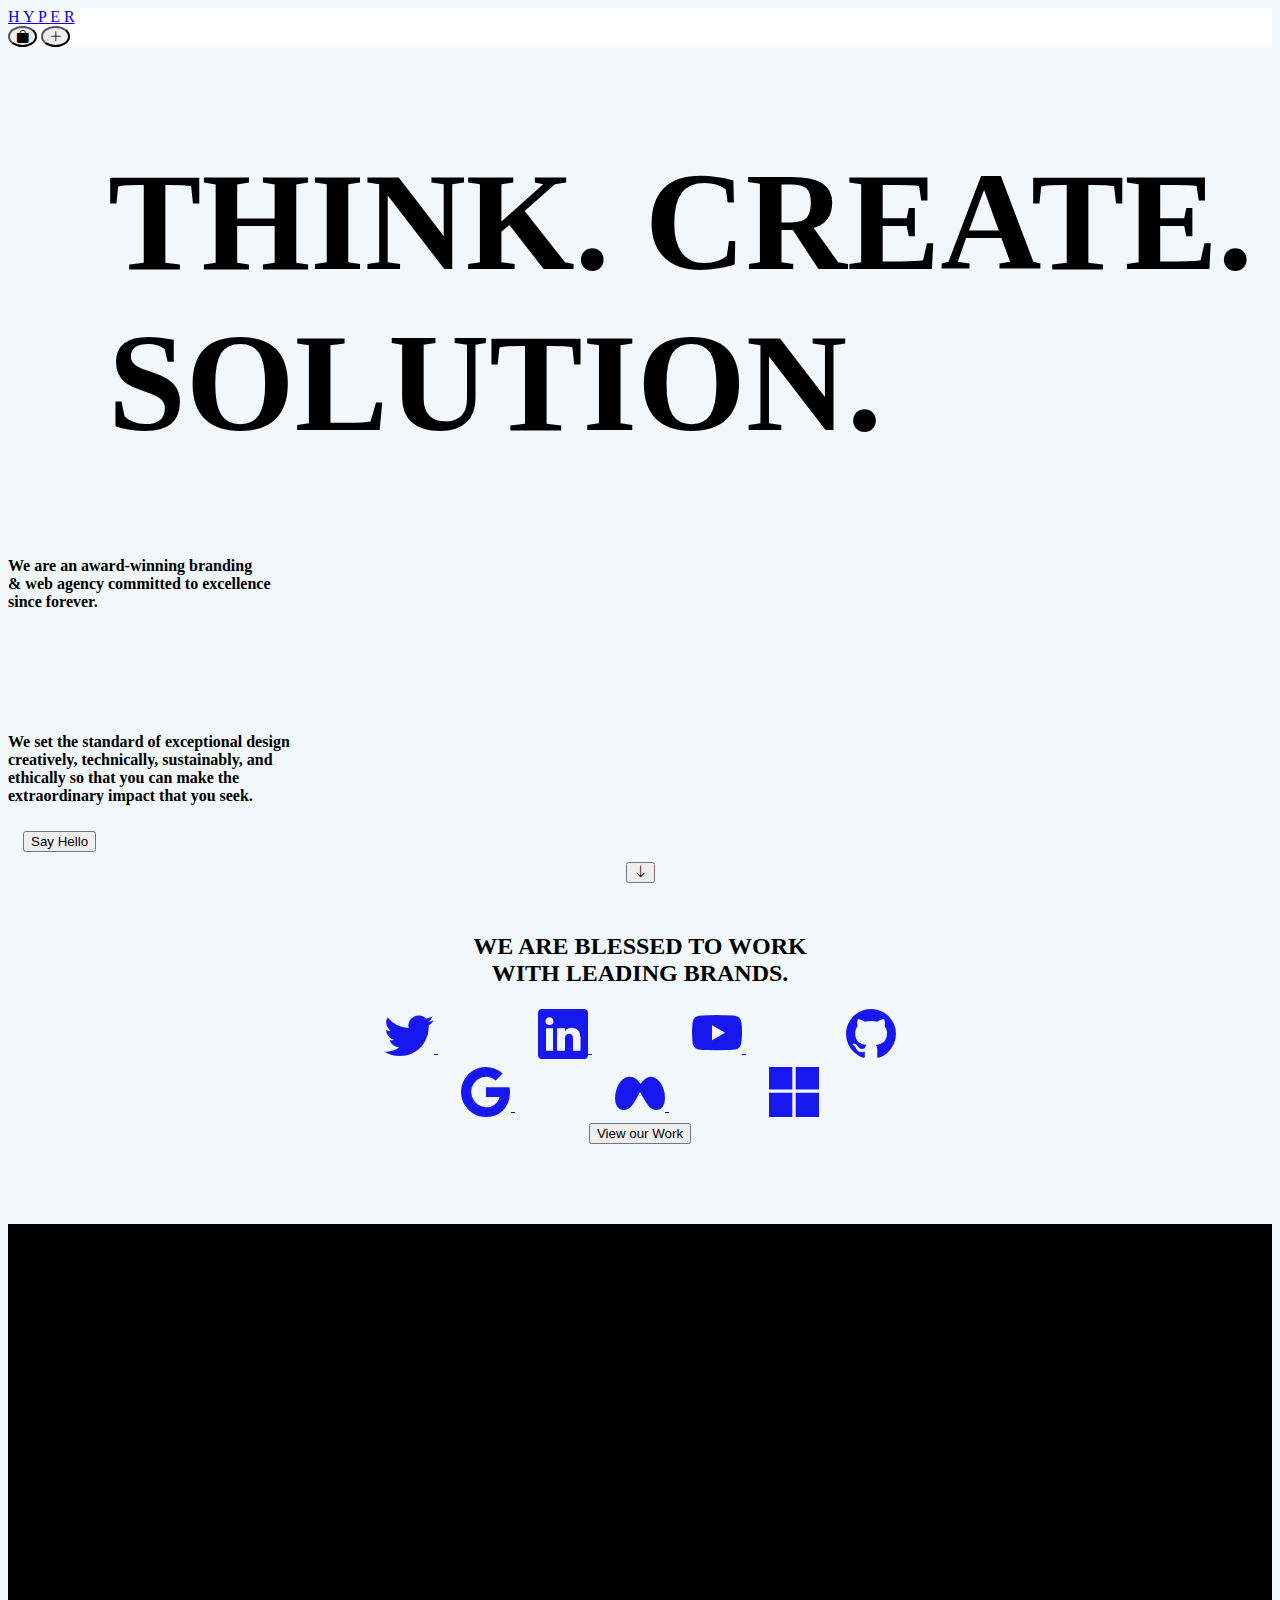
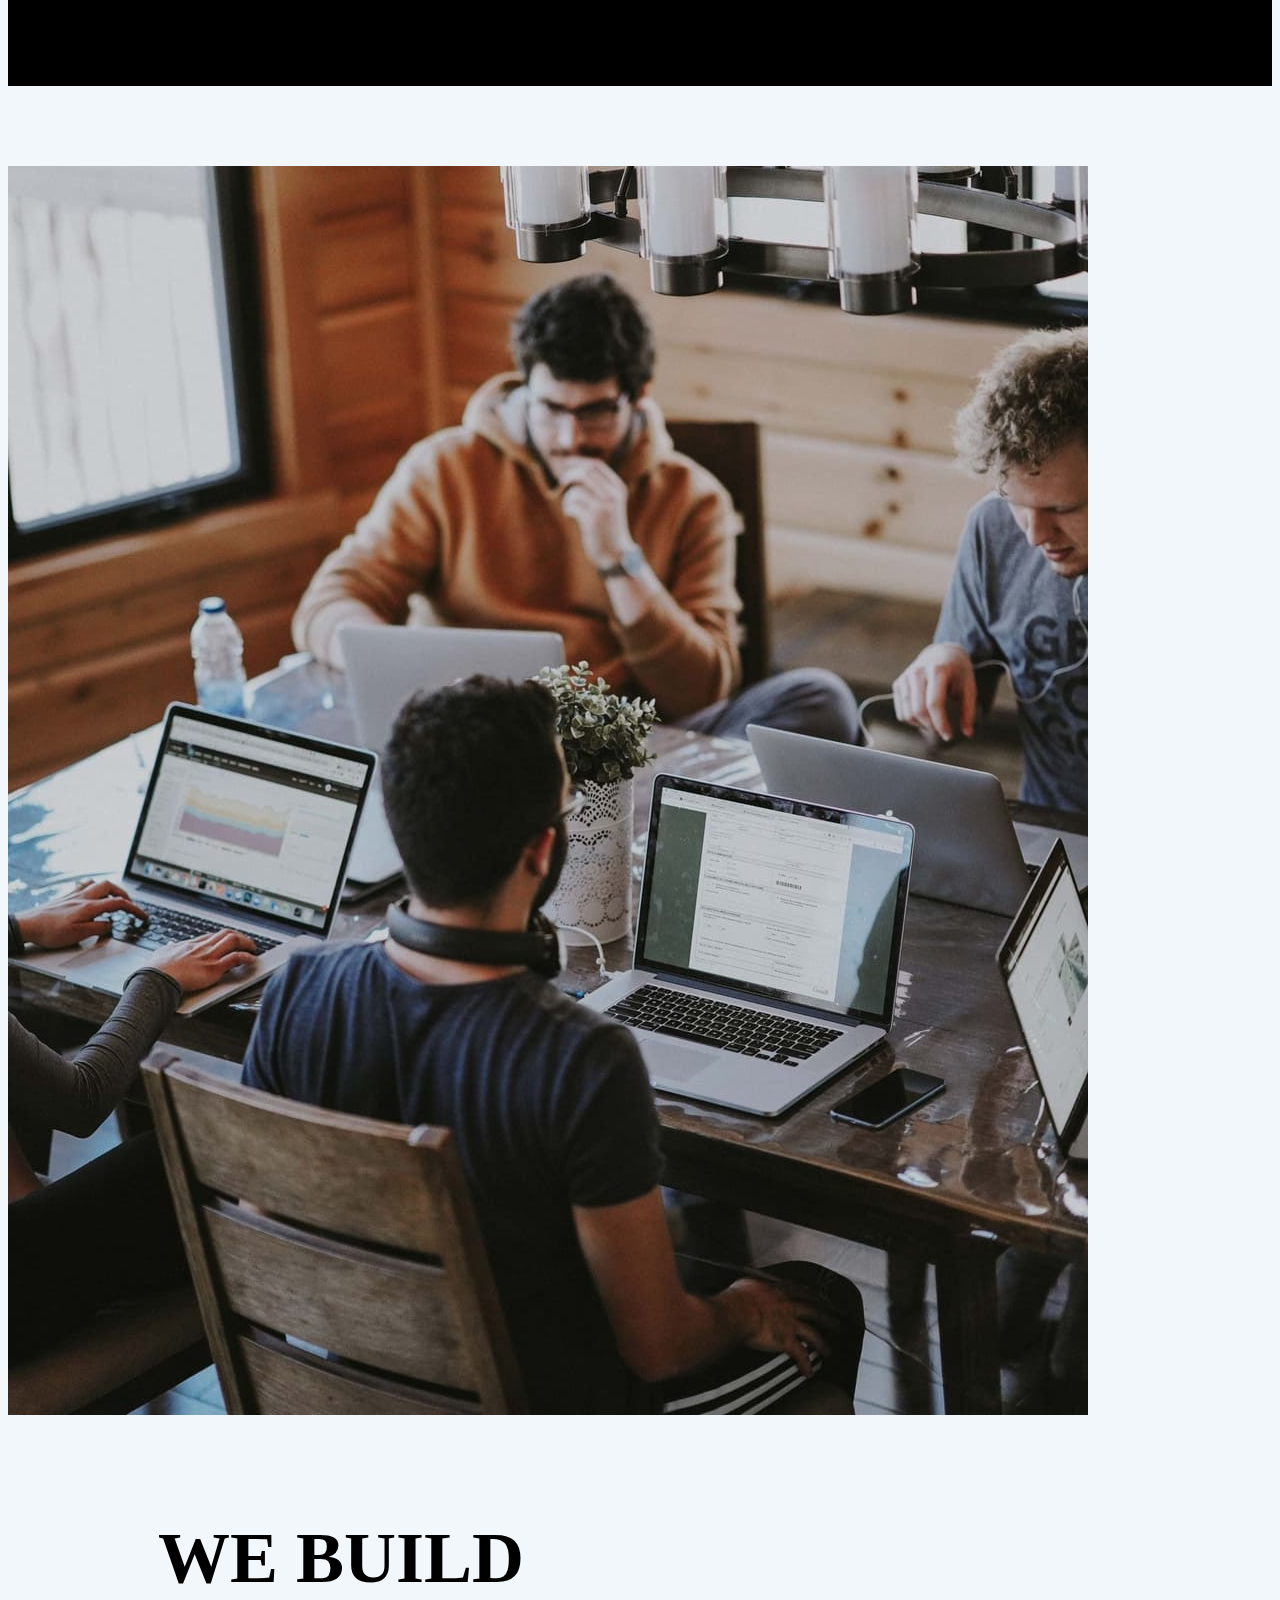
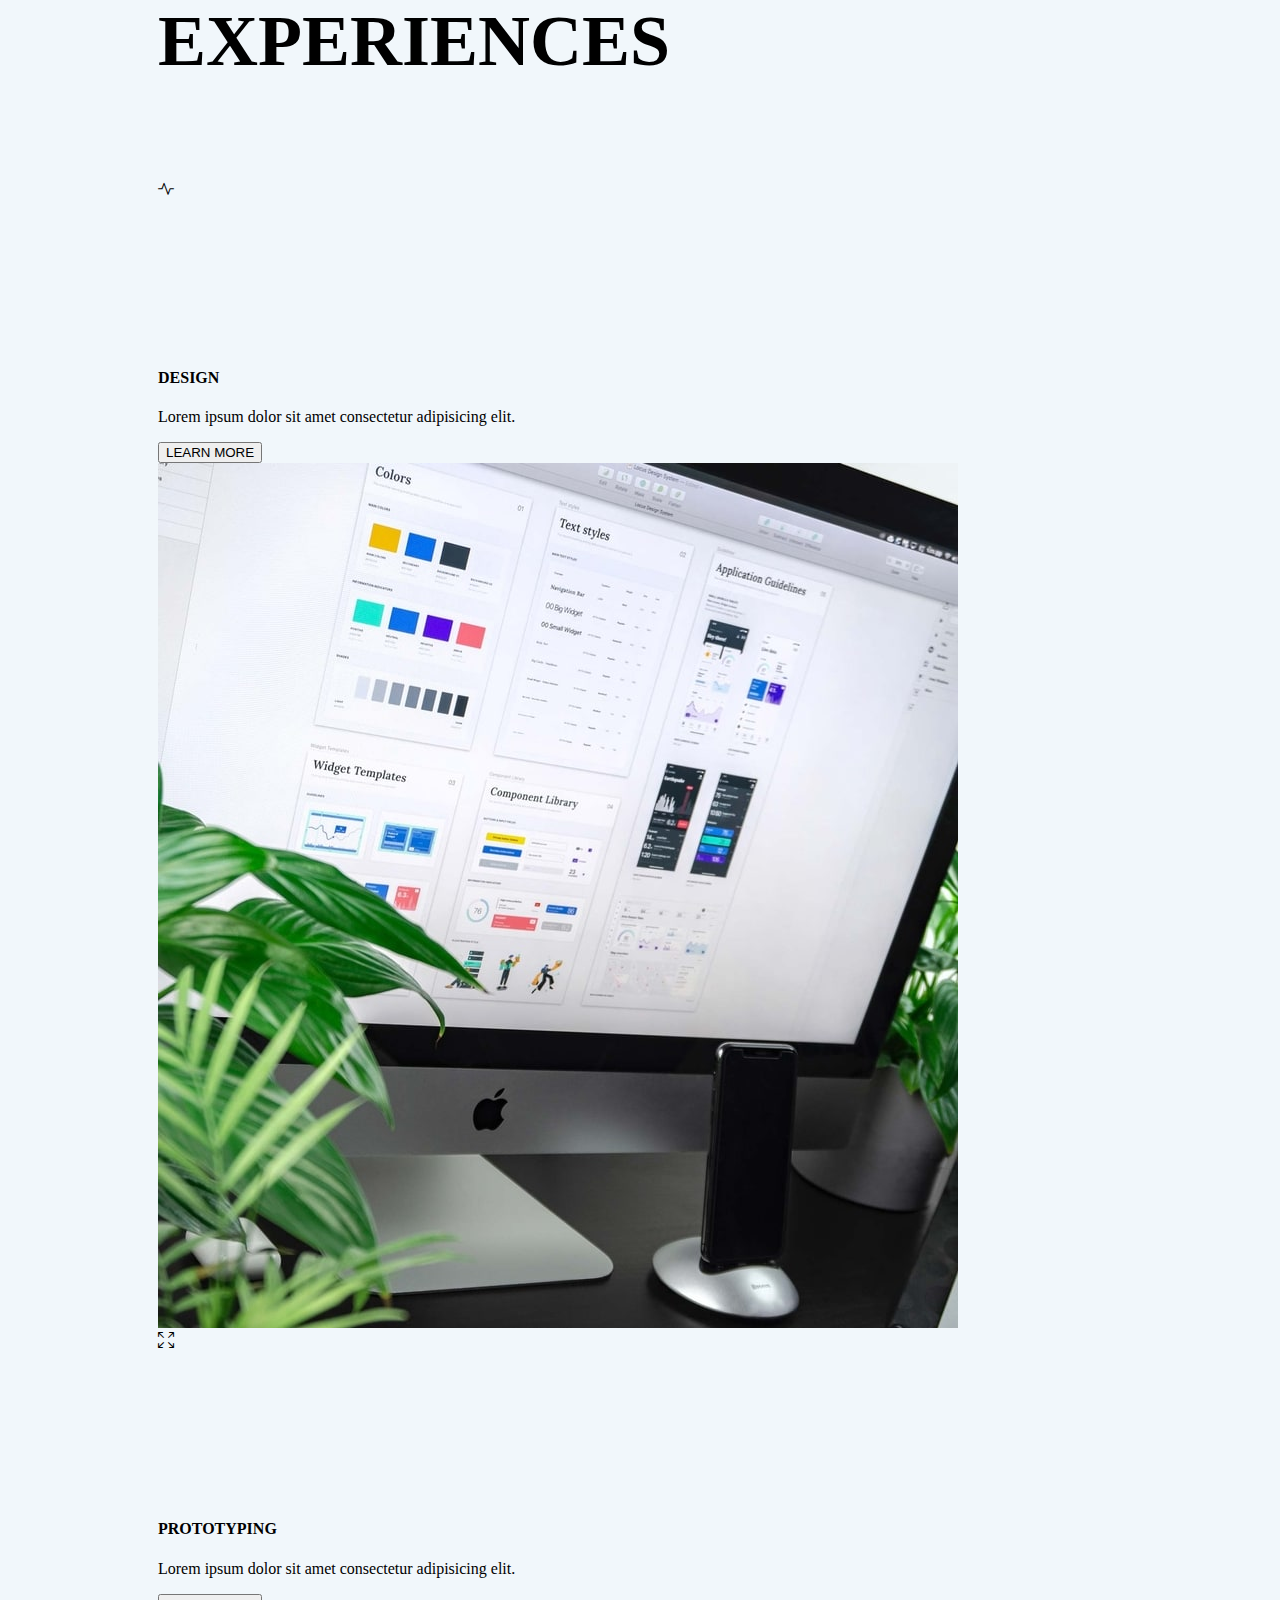
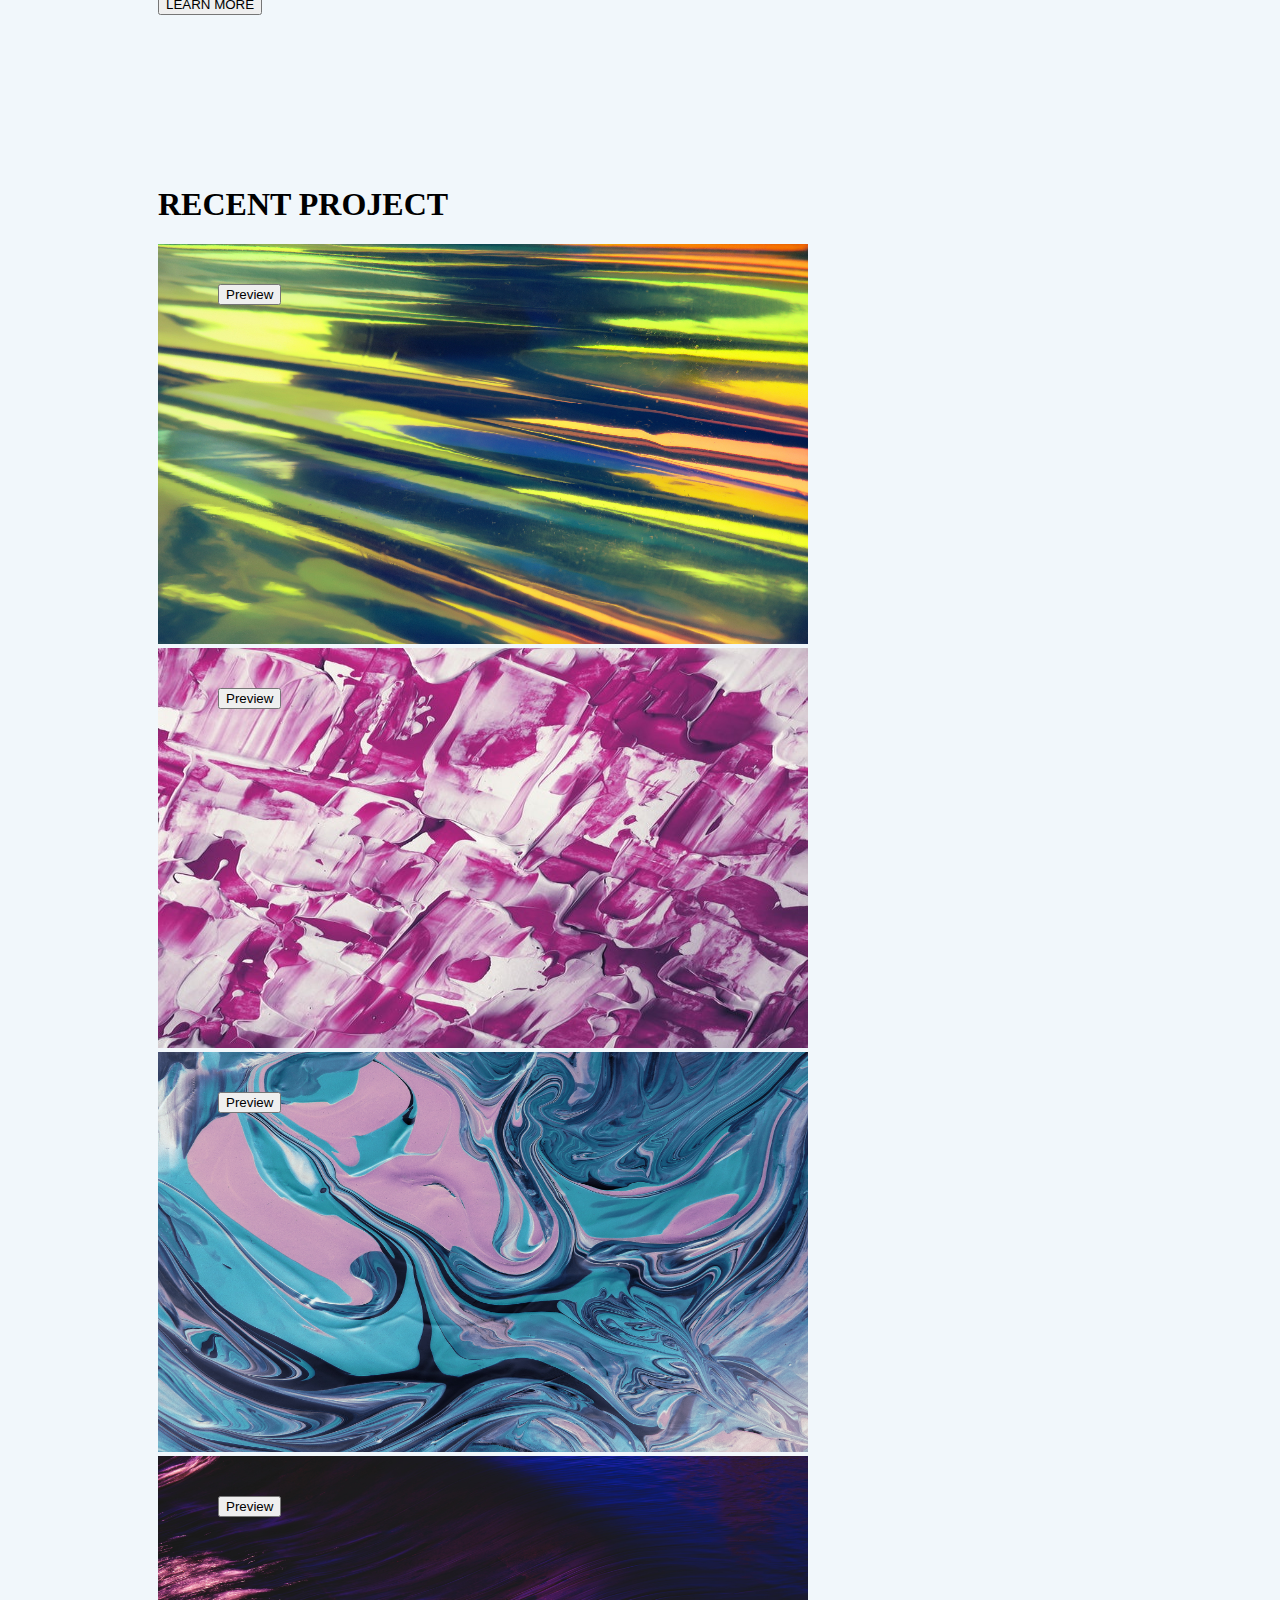
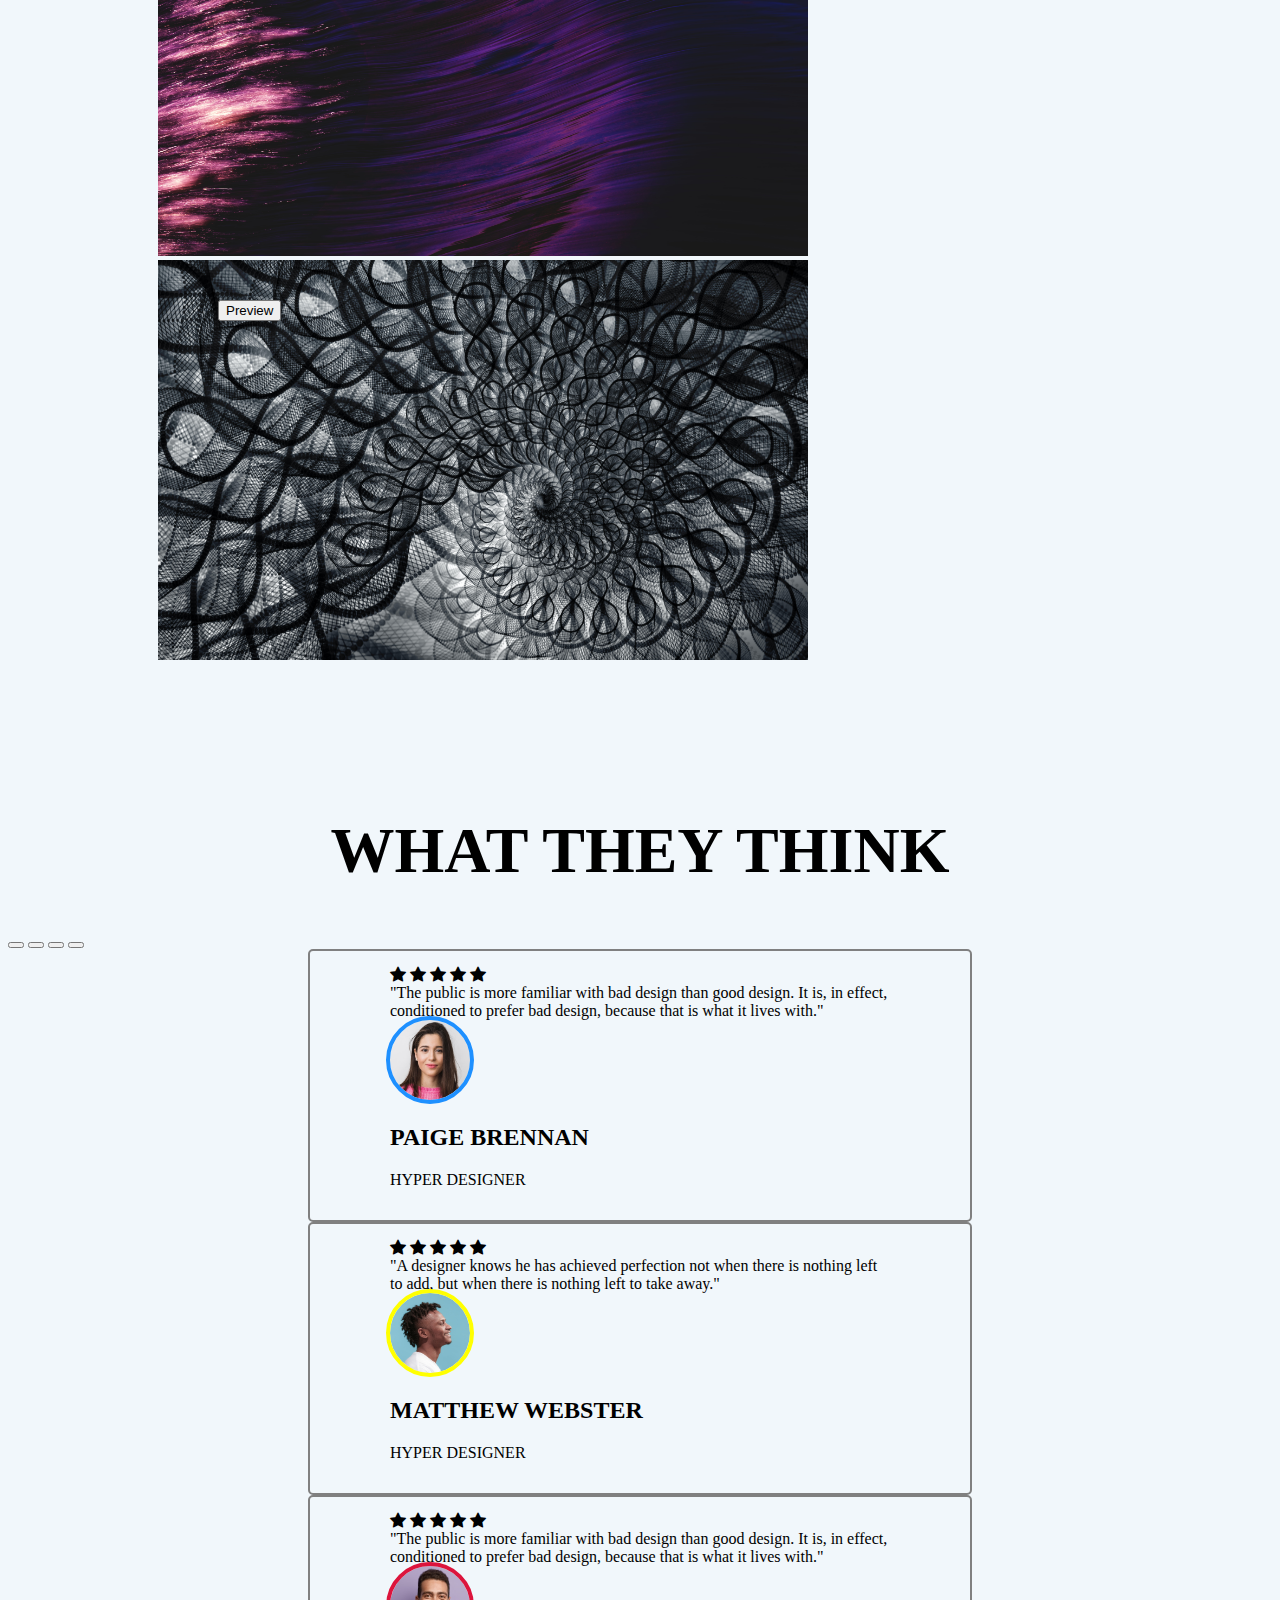
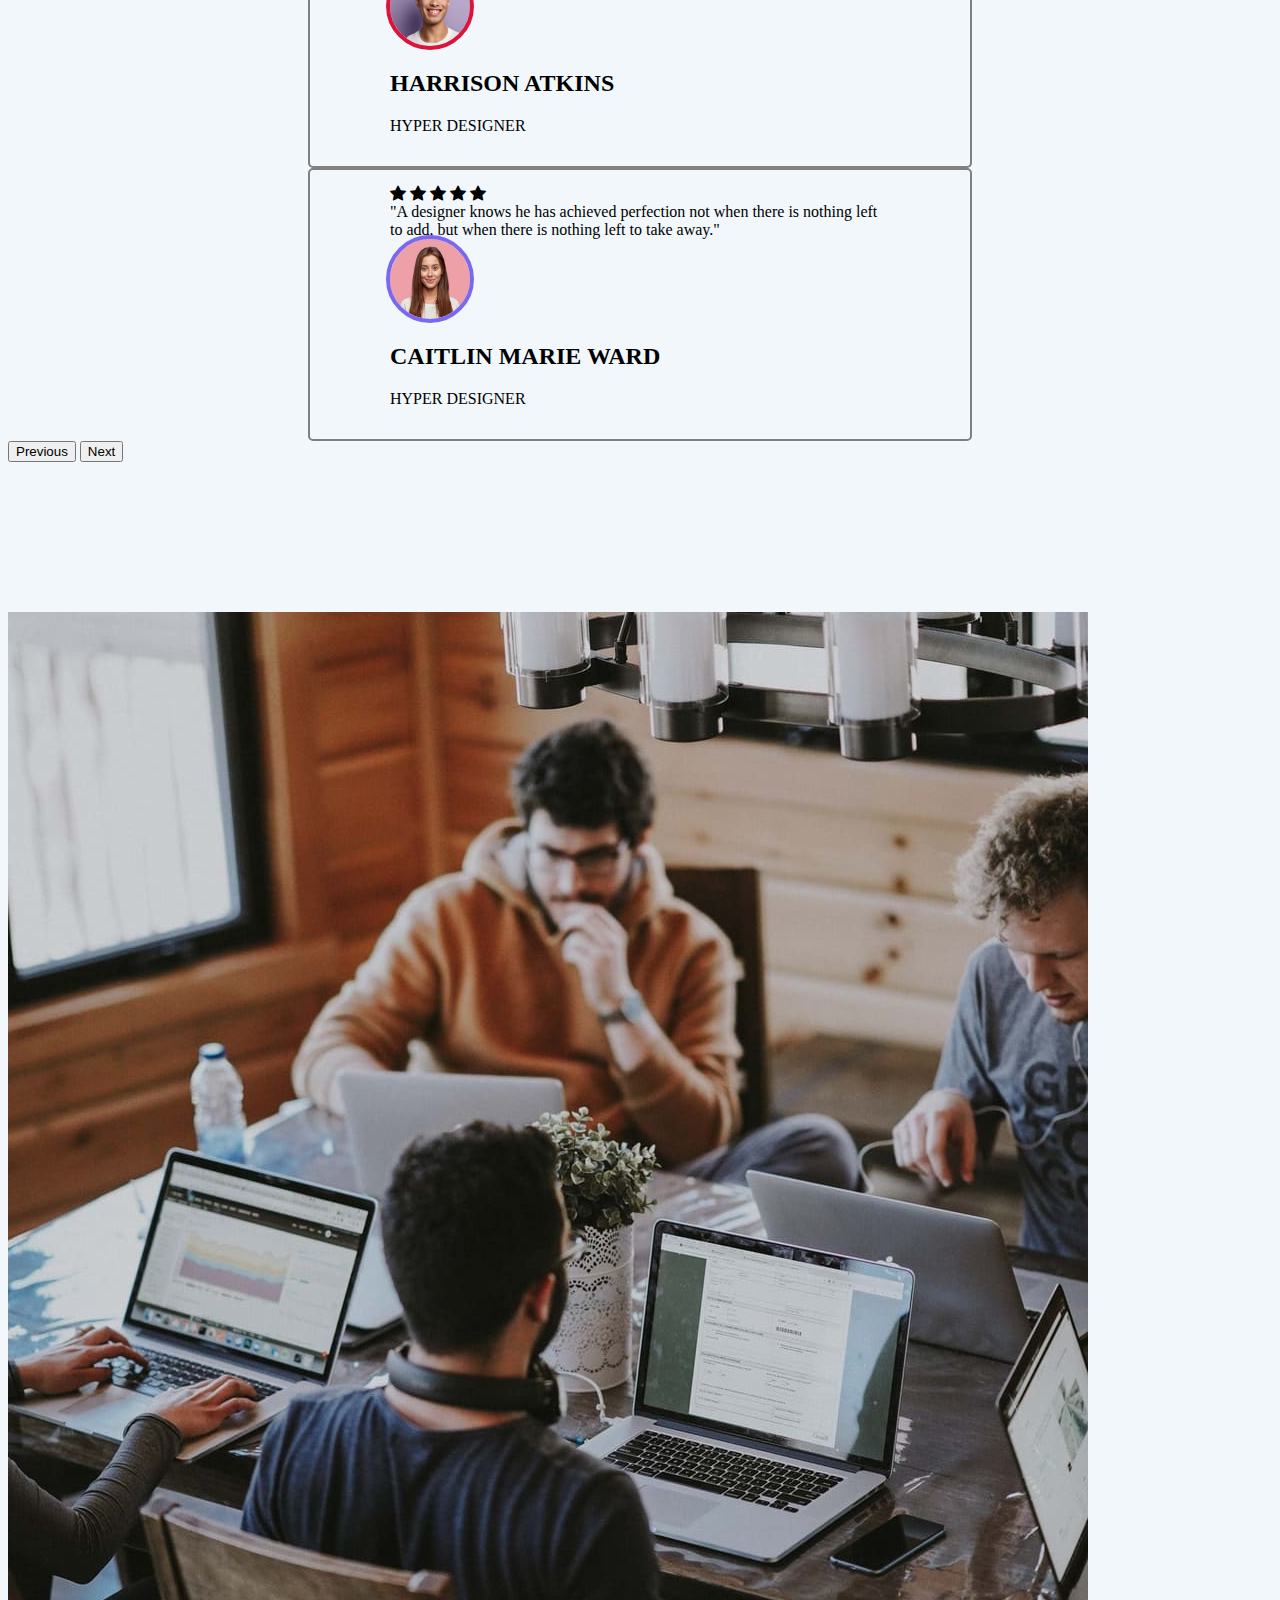
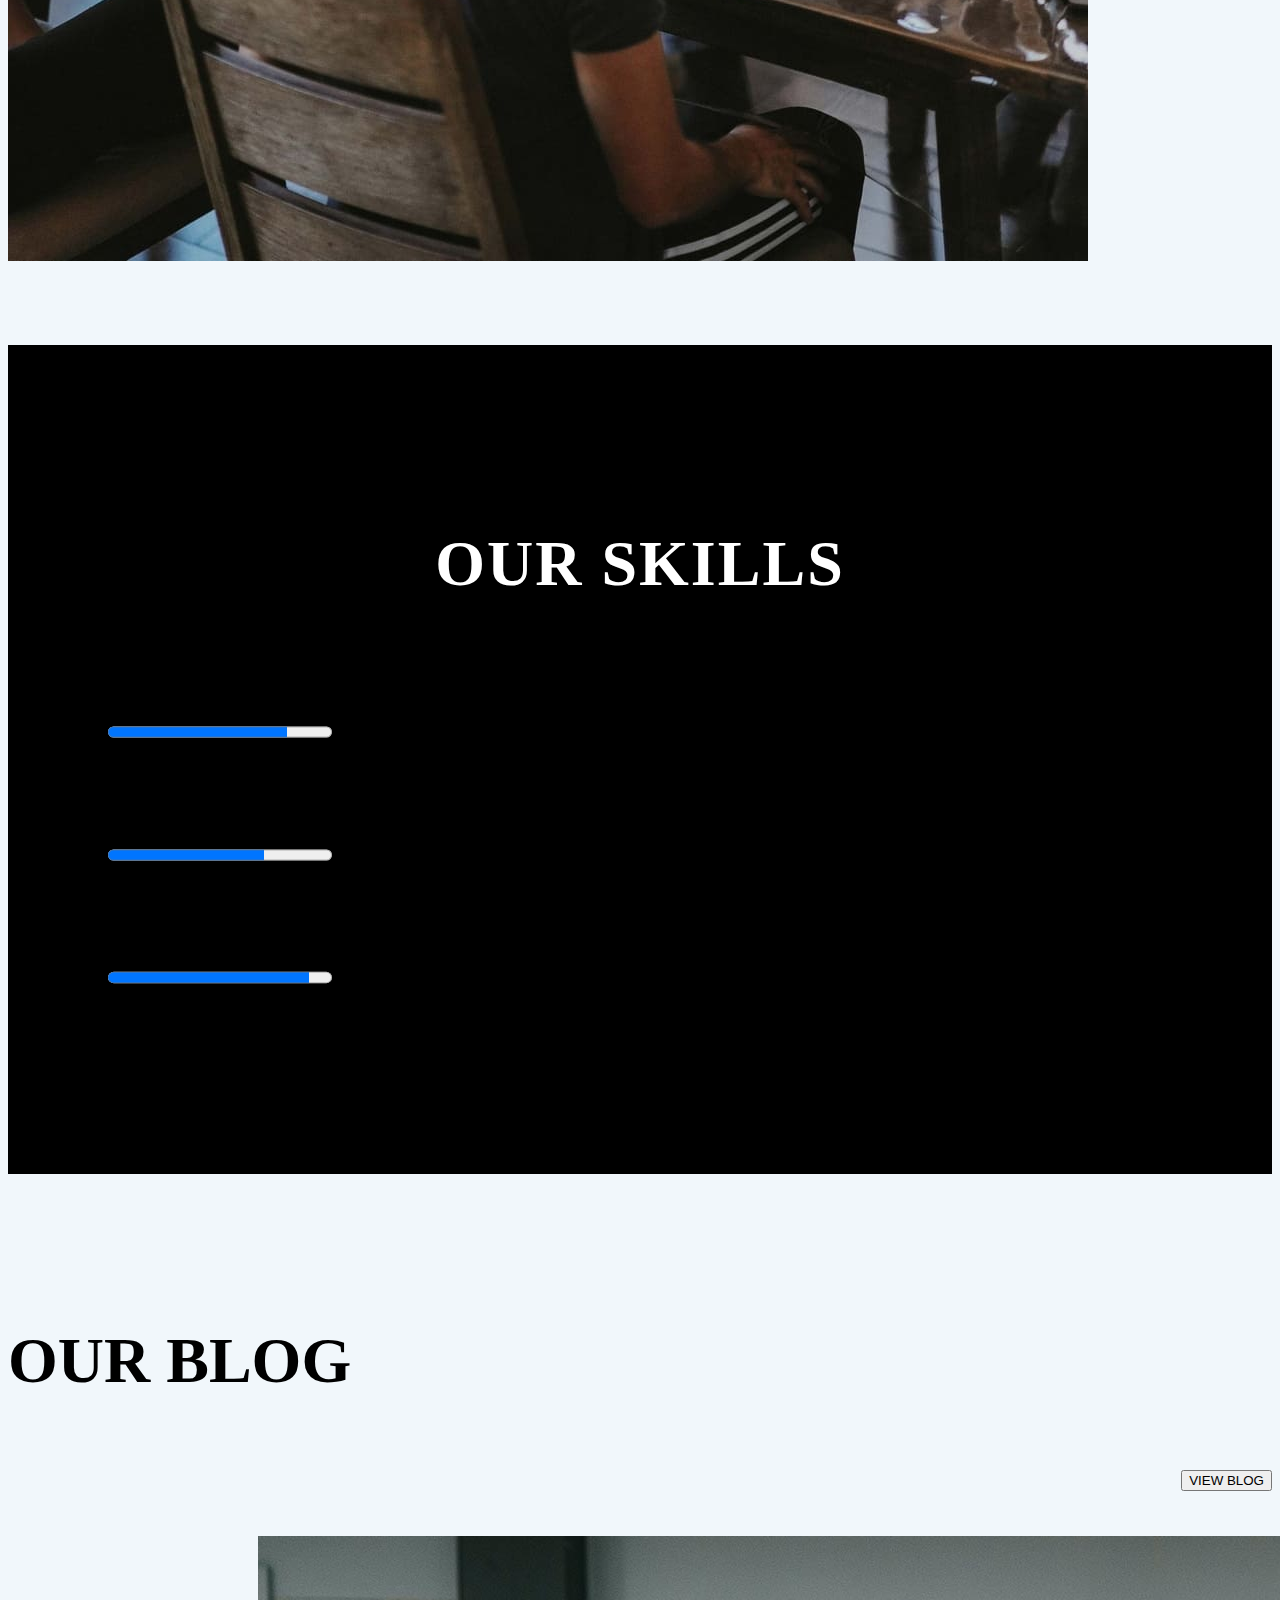
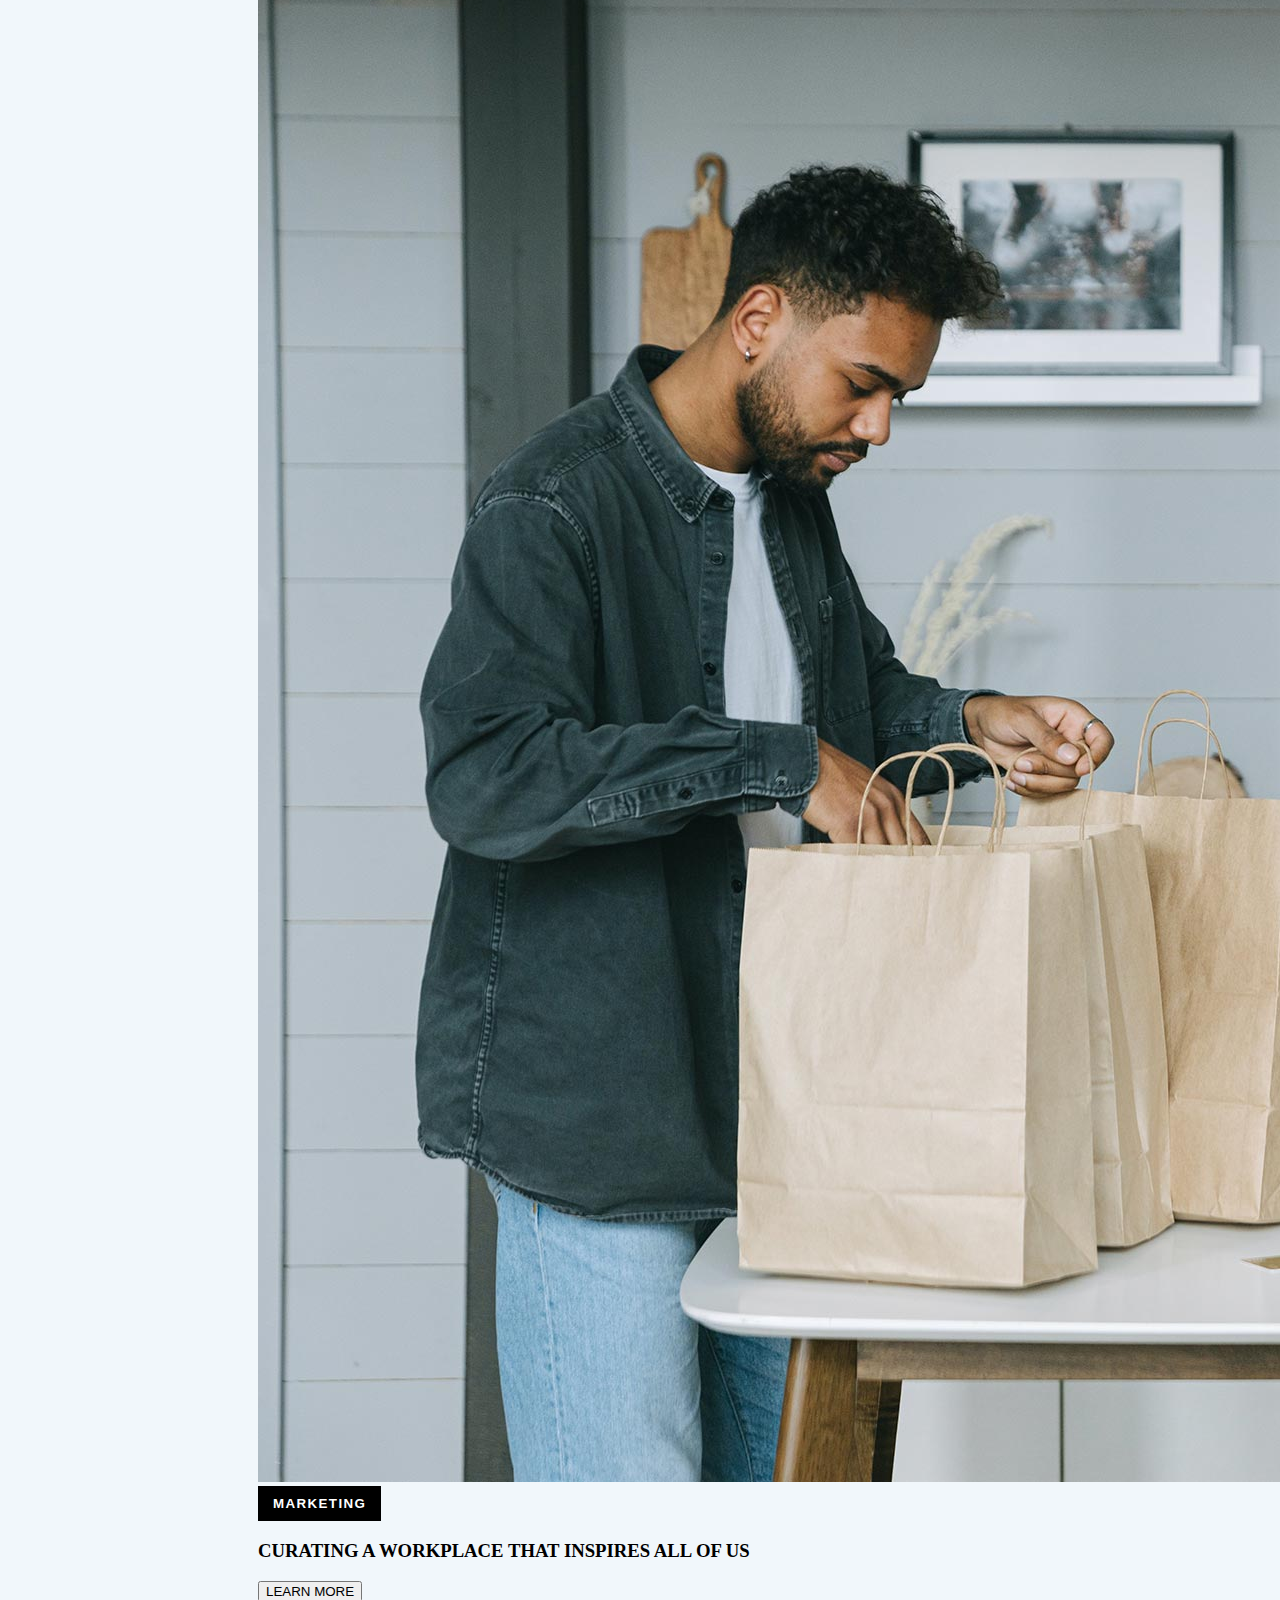
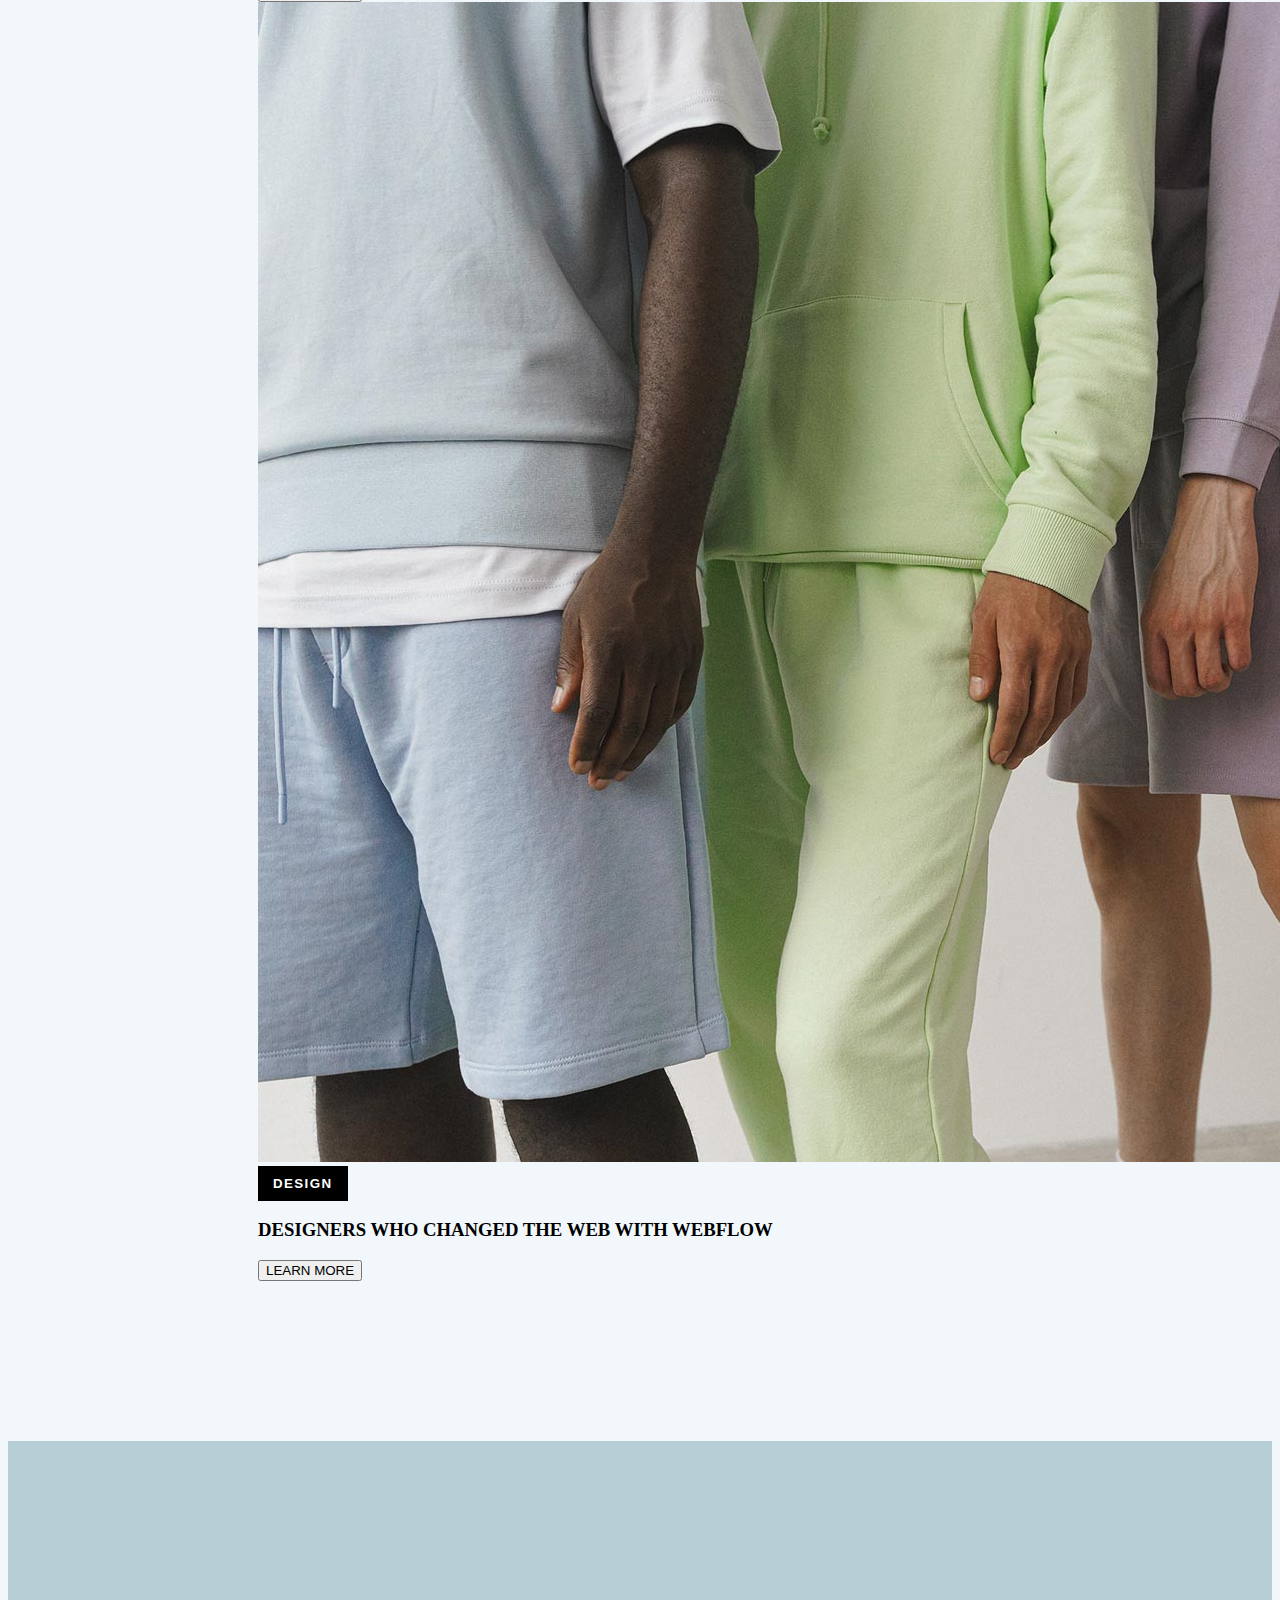
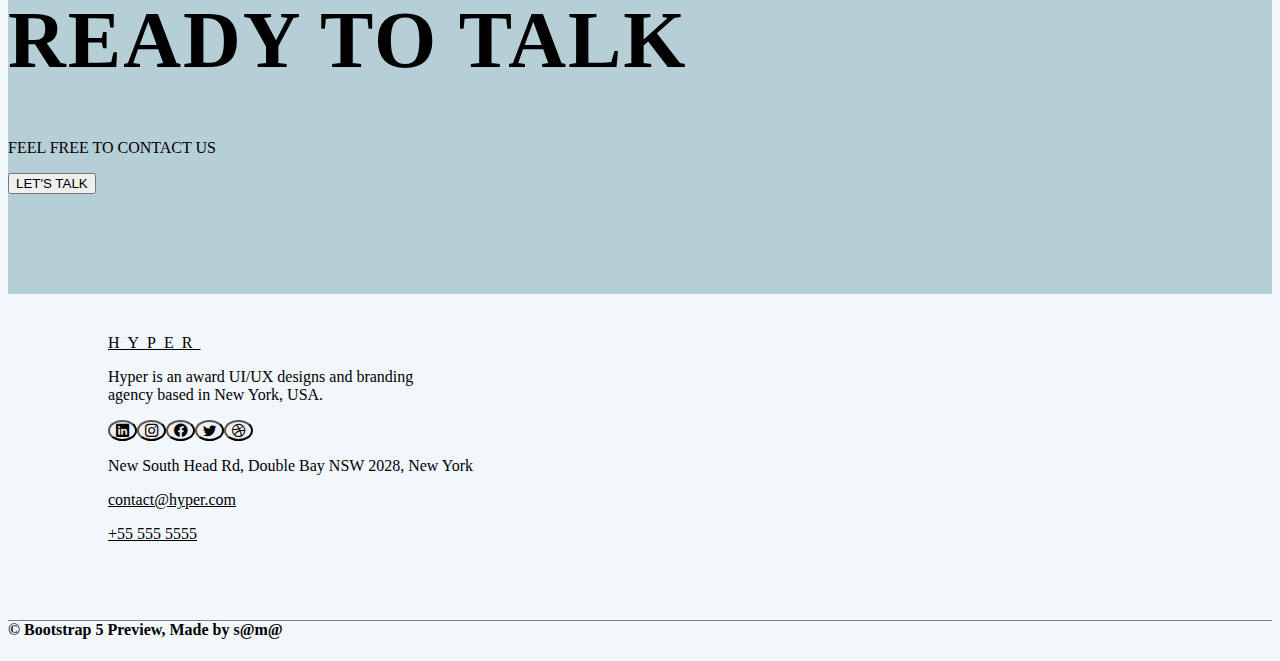
<file: Hyper/code/index.html>
<!doctype html>
<html lang="en">
  <head>
    <title>Hyper :: Bootstrap 5 Preview</title>
    <!-- Linking stylesheets -->
    <link rel="stylesheet" href="styles.css">
    <!-- Required meta tags -->
    <meta charset="utf-8">
    <meta name="viewport" content="width=device-width, initial-scale=1, shrink-to-fit=no">
    <!-- Bootstrap CSS v5.0.2 -->
    <link rel="stylesheet" href="https://cdn.jsdelivr.net/npm/bootstrap@5.0.2/dist/css/bootstrap.min.css"  integrity="sha384-EVSTQN3/azprG1Anm3QDgpJLIm9Nao0Yz1ztcQTwFspd3yD65VohhpuuCOmLASjC" crossorigin="anonymous">
  </head>
  <body style="background-color: rgb(241, 247, 251);">
      
    <!-- Navbar -->
    <nav class="navbar navbar-expand-lg navbar-light px-3 fixed-top">
        <div class="container-fluid">
          <a class="navbar-brand fw-bold fs-3" href="../code/index.html">H Y P E R</a>
          <div class="d-flex flex-row justify-content-center align-items-center">
              <button class="btn fs-4" id="btn-bag-fill">
                  <i class="bi bi-bag-fill"></i>
                </button>
              <button class="btn fs-4" id="btn-plus">
                <i class="bi bi-plus-lg"></i>
              </button>
          </div>  
        </div>
      </nav>

      <!-- Cart Modal -->
      <div class="container-fluid" id="cart-modal">
        <div class="d-flex flex-column justify-content-end align-items-end">
            <header class="d-flex flex-row w-100 justify-content-center align-items-center" id="cart-header">
                <h4 class="w-100">
                    Your Cart
                </h4>
                <button class="btn fs-2" id="btn-cross-cart">
                    <i class="bi bi-x"></i>
                </button>
            </header>
            <main class="d-flex flex-column w-100 justify-content-center align-items-center" id="cart-main">
                <p class="fs-3">No items found.</p>
                <button class="btn" id="btn-cart-packages">GO TO PACKAGES</button>
            </main>
        </div>
      </div>

      <!-- Menu Modal -->
      <div class="container-fluid" id="menu-modal">
        <div class="d-flex flex-column justify-content-center align-items-center" id="menu-links">
            <ul>
                <li class="nav-item list-unstyled">
                    <a href="../code/index.html" class="nav-link">HOME</a>
                </li>
                <li class="nav-item list-unstyled">
                    <a href="#about" class="nav-link">ABOUT</a>
                </li>
                <li class="nav-item list-unstyled">
                    <a href="#pricing" class="nav-link">PRICING</a>
                </li>
                <li class="nav-item list-unstyled">
                    <a href="#contact" class="nav-link">CONTACT</a>
                </li>
            </ul>
            <footer class="row container-fluid px-4">
                <div class="col-lg-6 col-md-6 col-sm-12 text-start" id="cart-footer-left">
                    <p class="text-dark fs-4">
                        <i class="bi bi-geo-alt-fill"></i>
                        <span class="text-secondary">Howrah, WB</span>
                    </p>
                </div>
                <div class="col-lg-6 col-md-6 col-sm-12 text-end" id="cart-footer-right">
                    <div>
                        <button class="btn" id="btn-linkedin">
                            <i class="bi bi-linkedin"></i>
                        </button>
                        <button class="btn" id="btn-instagram">
                            <i class="bi bi-instagram"></i>
                        </button>
                        <button class="btn" id="btn-facebook">
                            <i class="bi bi-facebook"></i>
                        </button>
                        <button class="btn" id="btn-twitter">
                            <i class="bi bi-twitter"></i>
                        </button>
                        <button class="btn" id="btn-dribbble">
                            <i class="bi bi-dribbble"></i>
                        </button>
                    </div>
                </div>
            </footer>
        </div>
      </div>

      <!-- Hero Section -->
      <section class="container-fluid" id="hero">
        <div class="row">
            <div class="col-lg-7 col-md-12 col-sm-12" id="hero-left">
               <div>
                   <h1 id="hero-title">THINK. CREATE. SOLUTION.</h1>
               </div>
            </div>
            <div class="col-lg-5 col-md-12 col-sm-12" id="hero-right">
                <div id="hero-para-top">
                    <p class="fs-5 p-3 text-secondary" style="font-weight: bold;">
                        We are an award-winning branding <br> & web agency committed 
                        to excellence <br> since forever.
                    </p>
                </div>
                <div id="hero-para-bot">
                    <p class="fs-5 p-3 text-secondary" style="font-weight: bold;">
                        We set the standard of exceptional design <br> creatively, technically, sustainably, and <br> ethically so that 
                        you can make the <br> extraordinary impact that you seek.
                    </p>
                </div>
                <button class="btn btn-outline-dark" id="btn-say-hello">
                    Say Hello
                </button>
            </div>
        </div>
        <div class="mt-4">
            <center>
                <a href="#work" class="nav-link">
                    <button class="btn fs-5 rounded-pill" id="btn-arrow-down">
                        <i class="bi bi-arrow-down"></i>
                    </button>
                </a>    
            </center>
        </div>
      </section>

      <!-- Our Work -->
      <section class="container-fluid my-5 py-5" id="work">
        <center>
            <h2 class="fw-bold" style="color: black;">
                WE ARE BLESSED TO WORK <br> 
                WITH LEADING BRANDS.
            </h2>
            <div class="mt-5 row" id="our-partners">
                <div class="col-lg-12 col-md-12 col-sm-12 my-3 d-flex flex-row justify-content-center align-items-center">
                    <a href="https://www.twitter.com" class="nav-link fs-1 text-dark">
                        <i class="bi bi-twitter"></i>
                    </a>
                    <a href="https://www.linkedin.com" class="nav-link fs-1 text-dark">
                        <i class="bi bi-linkedin"></i>
                    </a>
                    <a href="https://www.youtube.com" class="nav-link fs-1 text-dark">
                        <i class="bi bi-youtube"></i>
                    </a>
                    <a href="https://www.github.com" class="nav-link fs-1 text-dark">
                        <i class="bi bi-github"></i>
                    </a>
                </div>
                <div class="col-lg-12 col-md-12 col-sm-12 my-3 d-flex flex-row justify-content-center align-items-center">
                    <a href="https://www.google.com" class="nav-link fs-1 text-dark">
                        <i class="bi bi-google"></i>
                    </a>
                    <a href="https://www.meta.com" class="nav-link fs-1 text-dark">
                        <i class="bi bi-meta"></i>
                    </a>
                    <a href="https://www.microsoft.com" class="nav-link fs-1 text-dark">
                        <i class="bi bi-microsoft"></i>
                    </a>
                </div>
            </div>
            <div class="my-3">
                <button class="btn btn-outline-dark" id="btn-view-our-work">
                    View our Work
                </button>
            </div>
        </center>
      </section>

      <!-- Section 1 undefined -->
      <section class="container-fluid my-5" id="sec-1">
        <div class="row">
            <div class="col-lg-6 col-md-12 col-sm-12 text-light my-3" id="sec-1-left">
               <center>
                    <div id="para-sect-1">
                        Think of the world's most iconic and successful brands.
                        They are easily recognizable, findable, and impactful.
                        That's not by accident visibility and trust are the 
                        superpowers of exceptional design. <br> <br>
                        We believe that the human dimensions essential to 
                        start any successful project and that is where splendid
                        emotional relationships between the company and people
                        are born. <br><br>
                        Intuition and strategy integrate the research methodology
                        that we also apply to traditional media.
                    </div>
                </center>    
            </div>
            <div class="col-lg-6 col-md-12 col-sm-12 my-3" id="sec-1-right">
               <img src="../asset/img/6230ab3b38ecaa057b61627c_photo-1-p-1080.jpeg" alt="" class="img-fluid">
            </div>
        </div>
      </section>

      <!-- More about us -->
      <section class="container-fluid" id="more-about-us">
        <div class="my-4">
            <h1 id="title-more-about-us">
                WE BUILD <br> EXPERIENCES
            </h1>
        </div>
        <div class="my-3" id="more-about">
            <div class="row">
                <div class="col-lg-4 col-md-12 col-sm-12" id="more-about-left">
                    <div class="py-4">
                        <i class="bi bi-activity fs-1"></i>
                    </div>
                    <div id="content-more-about">
                        <h4 id="title-design">DESIGN</h4>
                        <p class="text-secondary fs-5 w-75">
                            Lorem ipsum dolor sit amet consectetur adipisicing elit.
                        </p>
                        <button class="btn btn-dark">
                            LEARN MORE
                        </button>
                    </div>
                </div>
                <div class="col-lg-4 col-md-12 col-sm-12" id="more-about-middle">
                    <div class="p-4">
                        <img src="../asset/img/6231c54ce83fb34cd0715a07_photo-2-p-800.jpeg" alt="" class="img-fluid">
                    </div>
                </div>
                <div class="col-lg-4 col-md-12 col-sm-12" id="more-about-right">
                    <div class="py-4">
                        <i class="bi bi-arrows-fullscreen fs-1"></i>
                    </div>
                    <div id="content-more-about">
                        <h4 id="title-design">PROTOTYPING</h4>
                        <p class="text-secondary fs-5 w-75">
                            Lorem ipsum dolor sit amet consectetur adipisicing elit.
                        </p>
                        <button class="btn btn-dark">
                            LEARN MORE
                        </button>
                </div>
            </div>
        </div>
      </section>

      <!-- Recent Project -->
      <section class="container-fluid" id="project">
          <h1 class="py-4 fw-bolder" style="color: black;">RECENT PROJECT</h1>
        <div class="d-flex flex-row" id="img-flex">
            <a href="#" class="nav-link">
                <div id="img-content">
                    <button class="btn btn-outline-dark fs-2">
                        Preview
                    </button>
                </div>
                <img src="../asset/img/pexels-anni-roenkae-2317742.jpg" alt="">
            </a>
            <a href="#" class="nav-link">
                <div id="img-content">
                    <button class="btn btn-outline-dark fs-2">
                        Preview
                    </button>
                </div>
                <img src="../asset/img/pexels-anni-roenkae-2693208.jpg" alt="">
            </a>
            <a href="#" class="nav-link">
                <div id="img-content">
                    <button class="btn btn-outline-dark fs-2">
                        Preview
                    </button>
                </div>
                <img src="../asset/img/pexels-anni-roenkae-2693212.jpg" alt="">
            </a>
            <a href="#" class="nav-link">
                <div id="img-content">
                    <button class="btn btn-outline-dark fs-2">
                        Preview
                    </button>
                </div>
                <img src="../asset/img/pexels-tuesday-temptation-3780104.jpg" alt="">
            </a>
            <a href="#" class="nav-link">
                <div id="img-content">
                    <button class="btn btn-outline-dark fs-2">
                        Preview
                    </button>
                </div>
                <img src="../asset/img/pexels-frank-cone-3573555.jpg" alt="">
            </a>
        </div>
      </section>

      <!-- Testimonials -->
      <section class="container-fluid" id="testimonials">
        <h1 id="testimonial-title">
            WHAT THEY THINK
        </h1>
        <!-- Carousel -->
        <div id="carouselExampleIndicators" class="bg-dark carousel slide container my-5 py-5" data-bs-ride="carousel">
            <div class="carousel-indicators">
              <button type="button" data-bs-target="#carouselExampleIndicators" data-bs-slide-to="0" class="active" aria-current="true" aria-label="Slide 1"></button>
              <button type="button" data-bs-target="#carouselExampleIndicators" data-bs-slide-to="1" aria-label="Slide 2"></button>
              <button type="button" data-bs-target="#carouselExampleIndicators" data-bs-slide-to="2" aria-label="Slide 3"></button>
              <button type="button" data-bs-target="#carouselExampleIndicators" data-bs-slide-to="3" aria-label="Slide 4"></button>
            </div>
            <div class="carousel-inner my-5">
              <div class="carousel-item active">
               <div id="content">
                   <main>
                       <header class="d-flex flex-row mt-3">
                        <i class="bi bi-star-fill text-warning p-1"></i>
                        <i class="bi bi-star-fill text-warning p-1"></i>
                        <i class="bi bi-star-fill text-warning p-1"></i>
                        <i class="bi bi-star-fill text-warning p-1"></i>
                        <i class="bi bi-star-fill text-warning p-1"></i>
                       </header>
                       <article class="fs-5 py-5 fw-bold text-light">
                           "The public is more familiar with bad
                           design than good design. It is, in effect,
                           conditioned to prefer bad design, 
                           because that is what it lives with."
                       </article>
                       <footer class="d-flex flex-row text-light mb-4">
                            <img src="../asset/people/6231d7ce02e1f6f2cbfd0797_user-3.jpeg" alt="">
                            <div class="d-flex flex-column ms-4">
                                <h2>PAIGE BRENNAN</h2>
                                <p class="text-secondary">HYPER DESIGNER</p>
                            </div>
                        </footer>
                   </main>
               </div>
              </div>
              <div class="carousel-item">
                <div id="content">
                    <main>
                        <header class="d-flex flex-row mt-3">
                         <i class="bi bi-star-fill text-warning p-1"></i>
                         <i class="bi bi-star-fill text-warning p-1"></i>
                         <i class="bi bi-star-fill text-warning p-1"></i>
                         <i class="bi bi-star-fill text-warning p-1"></i>
                         <i class="bi bi-star-fill text-warning p-1"></i>
                        </header>
                        <article class="fs-5 py-5 fw-bold text-light">
                            "A designer knows he has achieved
                            perfection not when there is nothing left
                            to add, but when there is nothing left to
                            take away."
                        </article>
                        <footer class="d-flex flex-row text-light mb-4">
                             <img src="../asset/people/6231d7ce02e1f60b8dfd079b_user-5.jpeg" style="outline: 4px solid yellow;" alt="">
                             <div class="d-flex flex-column ms-4">
                                 <h2>MATTHEW WEBSTER</h2>
                                 <p class="text-secondary">HYPER DESIGNER</p>
                             </div>
                         </footer>
                    </main>
                </div>
              </div>
              <div class="carousel-item">
                <div id="content">
                    <main>
                        <header class="d-flex flex-row mt-3">
                         <i class="bi bi-star-fill text-warning p-1"></i>
                         <i class="bi bi-star-fill text-warning p-1"></i>
                         <i class="bi bi-star-fill text-warning p-1"></i>
                         <i class="bi bi-star-fill text-warning p-1"></i>
                         <i class="bi bi-star-fill text-warning p-1"></i>
                        </header>
                        <article class="fs-5 py-5 fw-bold text-light">
                            "The public is more familiar with bad
                            design than good design. It is, in effect,
                            conditioned to prefer bad design, 
                            because that is what it lives with."
                        </article>
                        <footer class="d-flex flex-row text-light mb-4">
                             <img src="../asset/people/6231d7ce02e1f658a6fd0799_user-2.jpeg" style="outline: 4px solid crimson;" alt="">
                             <div class="d-flex flex-column ms-4">
                                 <h2>HARRISON ATKINS</h2>
                                 <p class="text-secondary">HYPER DESIGNER</p>
                             </div>
                         </footer>
                    </main>
                </div>
              </div>
              <div class="carousel-item">
                <div id="content">
                    <main>
                        <header class="d-flex flex-row mt-3">
                         <i class="bi bi-star-fill text-warning p-1"></i>
                         <i class="bi bi-star-fill text-warning p-1"></i>
                         <i class="bi bi-star-fill text-warning p-1"></i>
                         <i class="bi bi-star-fill text-warning p-1"></i>
                         <i class="bi bi-star-fill text-warning p-1"></i>
                        </header>
                        <article class="fs-5 py-5 fw-bold text-light">
                            "A designer knows he has achieved
                            perfection not when there is nothing left
                            to add, but when there is nothing left to
                            take away."
                        </article>
                        <footer class="d-flex flex-row text-light mb-4">
                             <img src="../asset/people/6231d7ce02e1f6e693fd0795_user-1.jpeg" style="outline: 4px solid mediumslateblue;" alt="">
                             <div class="d-flex flex-column ms-4">
                                 <h2>CAITLIN MARIE WARD</h2>
                                 <p class="text-secondary">HYPER DESIGNER</p>
                             </div>
                         </footer>
                    </main>
                </div>
              </div>
            </div>
            <button class="carousel-control-prev d-none" type="button" data-bs-target="#carouselExampleIndicators" data-bs-slide="prev">
              <span class="carousel-control-prev-icon" aria-hidden="true"></span>
              <span class="visually-hidden">Previous</span>
            </button>
            <button class="carousel-control-next d-none" type="button" data-bs-target="#carouselExampleIndicators" data-bs-slide="next">
              <span class="carousel-control-next-icon" aria-hidden="true"></span>
              <span class="visually-hidden">Next</span>
            </button>
          </div>
      </section>

      <!-- Our Skills -->
      <section class="container-fluid" id="skill">
        <div class="row">
            <div class="col-lg-6 col-md-12 col-sm-12 my-3" id="sec-1-right">
                <img src="../asset/img/6230ab3b38ecaa057b61627c_photo-1-p-1080.jpeg" alt="" class="img-fluid">
             </div>
            <div class="col-lg-6 col-md-12 col-sm-12 text-light my-3" id="sec-1-left">
               <center>
                    <div id="para-sect-1">
                        <h1 class="pb-2" id="our-skills">
                            OUR SKILLS
                        </h1>
                        <div class="row mt-5 px-5">
                            <div class="col-lg-10 col-md-10 col-sm-10">
                                <p class="fs-5 fw-bold">GRAPHIC DESIGN</p>
                            </div>
                            <div class="col-lg-2 col-md-2 col-sm-2">
                                80%
                            </div>
                            <progress id="file" value="80" max="100" class="mb-3">
                                80%
                            </progress>    
                            <div class="col-lg-10 col-md-10 col-sm-10">
                                <p class="fs-5 fw-bold">PHOTOSHOP</p>
                            </div>
                            <div class="col-lg-2 col-md-2 col-sm-2">
                                70%
                            </div>
                            <progress id="file" value="70" max="100" class="mb-3">
                                70%
                            </progress>
                            <div class="col-lg-10 col-md-10 col-sm-10">
                                <p class="fs-5 fw-bold">FIGMA</p>
                            </div>
                            <div class="col-lg-2 col-md-2 col-sm-2">
                                90%
                            </div>
                            <progress id="file" value="90" max="100">
                                90%
                            </progress>
                        </div>
                        <p style="font-size: 14px;text-align: center;">*Companies we've helped build their website with Hyper</p>
                    </div>
                </center>    
            </div>
        </div>
      </section>

      <!-- Our Blog -->
      <section class="container-fluid" id="blog">
        <div class="container row text-center mb-4">
            <div class="col-lg-8 col-md-8 col-sm-8" id="left-blog-head">
                <div class="p-3">
                    <h1 id="title-blog">
                        OUR BLOG
                    </h1>
                </div>
            </div>
            <div class="col-lg-4 col-md-4 col-sm-4" id="right-blog-head">
                <div class="p-3" id="btn-blog">
                    <button class="btn">VIEW BLOG</button>
                </div>
            </div>
        </div>
        <div class="container row my-3 text-center" id="blog-post">
            <div class="col-lg-6 col-md-12 col-sm-12 py-4">
               <div class="mb-4">
                   <img src="../asset/people/622f2476e95ec76a7a37e9b1_blog-1.jpg" alt="" class="img-fluid" id="img-blog">
               </div>
               <div class="text-start">
                   <button id="btn-blog-title" class="mb-4">
                       MARKETING
                   </button>
                   <h3 style="color: black;font-weight: 600;" class="mb-4">
                        CURATING A WORKPLACE THAT INSPIRES ALL OF US
                    </h3>
                    <button class="btn mb-4 btn-outline-dark">
                        LEARN MORE
                    </button>
               </div>
            </div>
            <div class="col-lg-6 col-md-12 col-sm-12 py-4">
                <div class="mb-4">
                    <img src="../asset/people/622f2476e95ec7793237e9b3_blog-2.jpg" alt="" class="img-fluid" id="img-blog">
                </div>
                <div class="text-start">
                    <button id="btn-blog-title" class="mb-4">
                        DESIGN
                    </button>
                    <h3 style="color: black;font-weight: 600;" class="mb-4">
                         DESIGNERS WHO CHANGED THE WEB WITH WEBFLOW
                     </h3>
                     <button class="btn mb-4 btn-outline-dark">
                         LEARN MORE
                     </button>
                </div>
            </div>
        </div>
      </section>

      <!-- Contact Us -->
      <section class="container-fluid text-center" id="contact">
        <div id="contact-main">
            <h1 id="contact-title">
                READY TO TALK
            </h1>
            <p class="fs-4 py-4 text-secondary">FEEL FREE TO CONTACT US</p>
            <button class="btn btn-outline-dark">
                LET'S TALK
            </button>
        </div>
      </section>

      <!-- Footer -->
      <footer class="container-fluid">
          <div class="container row" id="row">
            <div class="col-lg-8 col-md-12 col-sm-12">
                <div>
                    <a href="../code/index.html" class="nav-link fs-2 fw-bolder" style="letter-spacing: 8px;color: black;">HYPER</a>
                    <p class="fs-5 text-secondary ps-3">
                        Hyper is an award UI/UX designs and branding <br> 
                        agency based in New York, USA.
                    </p>
                </div>
                <div id="social-links" class="ps-3 pt-4">
                    <button class="btn" id="btn-linkedin">
                        <i class="bi bi-linkedin"></i>
                    </button>
                    <button class="btn" id="btn-instagram">
                        <i class="bi bi-instagram"></i>
                    </button>
                    <button class="btn" id="btn-facebook">
                        <i class="bi bi-facebook"></i>
                    </button>
                    <button class="btn" id="btn-twitter">
                        <i class="bi bi-twitter"></i>
                    </button>
                    <button class="btn" id="btn-dribbble">
                        <i class="bi bi-dribbble"></i>
                    </button>
                </div>
            </div>
            <div class="col-lg-4 col-md-12 col-sm-12 ps-4">
                <p class="py-3 fs-5 text-secondary mt-4">
                    New South Head Rd, Double Bay NSW 2028, New York
                </p>
                <p class="fs-5 py-1 fw-bold" style="color: black;text-decoration: underline;">contact@hyper.com</p>
                <p class="fs-5 fw-bold" style="color: black;text-decoration: underline;">+55 555 5555</p>
            </div>
          </div>
          <h4 class="py-3 text-center fs-5 text-secondary" style="border-top: .5px solid gray;">
              &copy; Bootstrap 5 Preview, Made by <span class="text-dark fw-bold">s@m@</span>
          </h4>
      </footer>

                <!-- Bootstrap JavaScript Libraries -->
                <script src="https://cdn.jsdelivr.net/npm/@popperjs/core@2.9.2/dist/umd/popper.min.js" integrity="sha384-IQsoLXl5PILFhosVNubq5LC7Qb9DXgDA9i+tQ8Zj3iwWAwPtgFTxbJ8NT4GN1R8p" crossorigin="anonymous"></script>
                <script src="https://cdn.jsdelivr.net/npm/bootstrap@5.0.2/dist/js/bootstrap.min.js" integrity="sha384-cVKIPhGWiC2Al4u+LWgxfKTRIcfu0JTxR+EQDz/bgldoEyl4H0zUF0QKbrJ0EcQF" crossorigin="anonymous"></script>
                <!-- jQuery CDN -->
                <script src="https://ajax.googleapis.com/ajax/libs/jquery/3.6.0/jquery.min.js"></script>
                <!-- Linking Javascript file -->
                <script src="app.js"></script>
</body>
</html>
</file>
<file: Hyper/code/styles.css>
@import url("https://cdn.jsdelivr.net/npm/bootstrap-icons@1.8.1/font/bootstrap-icons.css");
@import url('https://fonts.googleapis.com/css2?family=Montserrat:wght@700&display=swap');

body {
    overflow-x: hidden;
}
.navbar {
    background-color: white;
}
#btn-bag-fill,
#btn-plus {
    border-radius: 50%;
}
#btn-bag-fill:hover {
    transition: .2s all;
    background-color: crimson;
    color: white;
}
#btn-plus:hover {
    transition: .2s all;
    background-color: black;
    color: white;
}
#cart-modal {
    width: 100vw;
    height: 90vh;
    background-color: white;
    display: none;
}
#btn-cross-cart {
    border-radius: 30%;
}
#btn-cross-cart:hover {
    transition: .2s all;
    background-color: crimson;
    color: white;
}
#cart-header {
    border-bottom: 2px solid black;
}
#btn-cart-packages {
    border-bottom: 1px solid black;
    border-radius: 0%;
}
#btn-cart-packages:hover {
    transition: .5s all;
    border: 1px solid black;
    border-top: 5px solid black;
    border-left: 5px solid black;
}
#cart-main {
    height: 70vh;
}
#menu-modal {
    background-color: white;
    width: 100vw;
    height: 90vh;
    display: none;
    border-bottom: 8px dotted gray;
    margin-top: 65px;
}
#menu-links ul li a {
    color: black;
    font-weight: bold;
    font-size: 70px;
    font-family: 'Montserrat', sans-serif;
    text-align: center;
}
#menu-links ul li a:hover {
    transition: .2s all;
    background-color: black;
    color: mediumslateblue;
}
#btn-linkedin,
#btn-instagram,
#btn-facebook,
#btn-twitter,
#btn-dribbble {
    border-radius: 50%;
}
#btn-linkedin:hover {
    transition: .2s all;
    background-color: #0077B5;
    color: white;
}
#btn-instagram:hover {
    transition: .2s all;
    background: linear-gradient(45deg, #8A3AB9, #E95950);
    color: white;
}
#btn-facebook:hover {
    transition: .2s all;
    background: #4267B2;
    color: white;
}
#btn-twitter:hover {
    transition: .2s all;
    background-color: #00ACEE;
    color: white;
}
#btn-dribbble:hover {
    transition: .2s all;
    background-color: #EA4C89;
    color: white;
}
#hero {
    margin-top: 60px;
}
#hero-title {
    font-size: 140px;
    padding-left: 100px;
    font-weight: bolder;
    color: black;
}
#hero-para-bot {
    padding-top: 90px;
}
#btn-say-hello {
    margin: 10px 15px;
}
#btn-say-hello:hover {
    transition: .2s all;
    transform-origin: top;
    transform: translateY(-5px);
}
#work {
    margin-top: 50px;
}
#btn-arrow-down {
    animation: arrowdown 2s linear infinite;
}
#btn-arrow-down:hover {
    background-color: black;
    color: white;
}
#our-partners i {
    opacity: .9;
    font-size: 50px;
}
#our-partners a {
    margin: 0 50px;
}
#btn-view-our-work:hover {
    transition: .2s all;
    transform: translateY(-5px);
}
#sec-1-left {
    background-color: black;
}
#para-sect-1 {
    font-size: 1.4rem;
    padding: 140px 100px;
    margin: 80px 0;
    text-align: start;
}
#title-more-about-us {
    font-weight: bolder;
    color: black;
    font-size: 4.5rem;
    padding-left: 150px;
    padding-top: 50px;
}
#more-about {
    padding-left: 150px;
    padding-top: 50px;
}
#title-design {
    margin-top: 150px;
    padding-top: 20px;
}
#project {
    scroll-behavior: smooth;
    margin-top: 150px;
    padding-left: 150px;
    overflow-x: scroll;
}
#project:hover {
    animation: bg-fade 2s linear infinite;
}
#img-flex img {
    width: 650px;
    height: 400px;
}
#img-content {
    position: absolute;
    margin: 40px 60px;
}
#testimonials {
    margin: 150px 0;
}
#testimonial-title {
    color: black;
    font-size: 4rem;
    text-align: center;
    font-weight: bolder;
}
#content {
    display: flex;
    align-items: center;
    justify-content: center;
}
#content main {
    border-radius: 5px;
    border: 2px solid gray;
    padding: 15px 80px;
}
#content article {
    width: 500px;
}
#content footer img {
    width: 80px;
    height: 80px;
    border-radius: 50%;
    outline: 4px solid dodgerblue;
}
#skill {
    margin: 100px 0;
}
#our-skills {
    color: white;
    text-align: center;
    font-weight: bolder;
    font-size: 4rem;
    letter-spacing: 2px;
}
#carouselExampleIndicators {
    border-top-left-radius: 150px;
    border-top-right-radius: 50px;
    border-bottom-left-radius: 50px;
    border-bottom-right-radius: 150px;
}
#blog {
    margin: 150px 0px;
}
#title-blog {
    color: black;
    font-size: 4rem;
    font-weight: bolder;
}
#btn-blog {
    font-size: 3rem;
}
#btn-blog button:hover {
    transition: .2s all;
    border: 2px solid black;
    border-radius: 0%;
    background-color: black;
    color: white;
}
#blog-post {
    margin: 30px 110px;
    padding: 10px 140px;
}
#right-blog-head {
    text-align: end;
}
#btn-blog-title {
    border: none;
    outline: none;
    background-color: black;
    color: white;
    padding: 10px 15px;
    font-weight: 600;
    letter-spacing: 1.4px;
}
#img-blog:hover {
    transition: .3s all;
    filter: grayscale(.9);
    cursor: pointer;
}
#contact {
    background-color: rgba(143, 178, 188, 0.6);
    padding: 100px 0;
}
#contact-title {
    color: black;
    font-size: 5rem;
    font-weight: bold;
    letter-spacing: 2px;
}
footer #row {
    padding: 40px 100px;
}
#social-links {
    display: flex;
    flex-direction: row;
}
@keyframes bg-fade {
    0%{
    }
    100%{
        background-color: white;
    }
}
@keyframes arrowdown {
    0% {}
    90% {
        transform: translateY(10px);
    }
}
/* For medium screens */
@media only screen and (max-width: 768px) {
    #menu-links ul li a {
        font-size: 50px;
    }
    #hero-title {
        font-size: 70px;
        padding-left: 10px;
        font-weight: bolder;
    }
    #hero-para-top {
        padding: 0;
        margin: 0
    }
    #hero-para-bot {
        padding: 0;
        margin: 0;
    }
    #hero-left {
        padding-bottom: 40px;
    }
    #our-partners i {
        opacity: .9;
        font-size: 30px;
        margin: 10px;
    }
    #our-partners a {
        margin: 0 10px;
    }
    #para-sect-1 {
        font-size: 1.15rem;
        padding: 30px 50px;
        margin: 80px 0;
        text-align: start;
    }
    #title-more-about-us {
        font-weight: bolder;
        color: black;
        font-size: 3rem;
        padding-left: 10px;
        padding-top: 20px;
    }
    #more-about {
        padding-left: 10px;
        padding-top: 50px;
    }
    #title-design {
        margin-top: 0px;
    }
    #more-about-middle {
        padding: 0;
    }
    #project {
        padding: 10px;
        border-radius: 0%;
    }
    #img-flex img {
        width: 400px;
        height: 250px;
    }
    #testimonial-title {
        color: black;
        font-size: 3rem;
        text-align: start;
        padding: 10px;
        font-weight: bolder;
    }
    #content main {
        padding: 10px 30px;
    }
    #content article {
        width: 300px;
    }
    #our-skills {
        color: white;
        text-align: center;
        font-weight: bolder;
        font-size: 3rem;
        letter-spacing: 2px;
    }
    #carouselExampleIndicators {
        border-top-left-radius: 50px;
        border-top-right-radius: 50px;
        border-bottom-left-radius: 50px;
        border-bottom-right-radius: 50px;
    }
    #title-blog {
        color: black;
        font-size: 2.5rem;
        font-weight: bolder;
    }
    #btn-blog {
        font-size: 2rem;
    }
    #right-blog-head {
        text-align: center;
    }
    #blog-post {
        margin: 0px 0px;
        padding: 0px 0px;
    }
    #contact-title {
        color: black;
        font-size: 3rem;
        font-weight: bold;
        letter-spacing: 2px;
    }
    footer #row {
        padding: 10px;
    }
}
</file>
